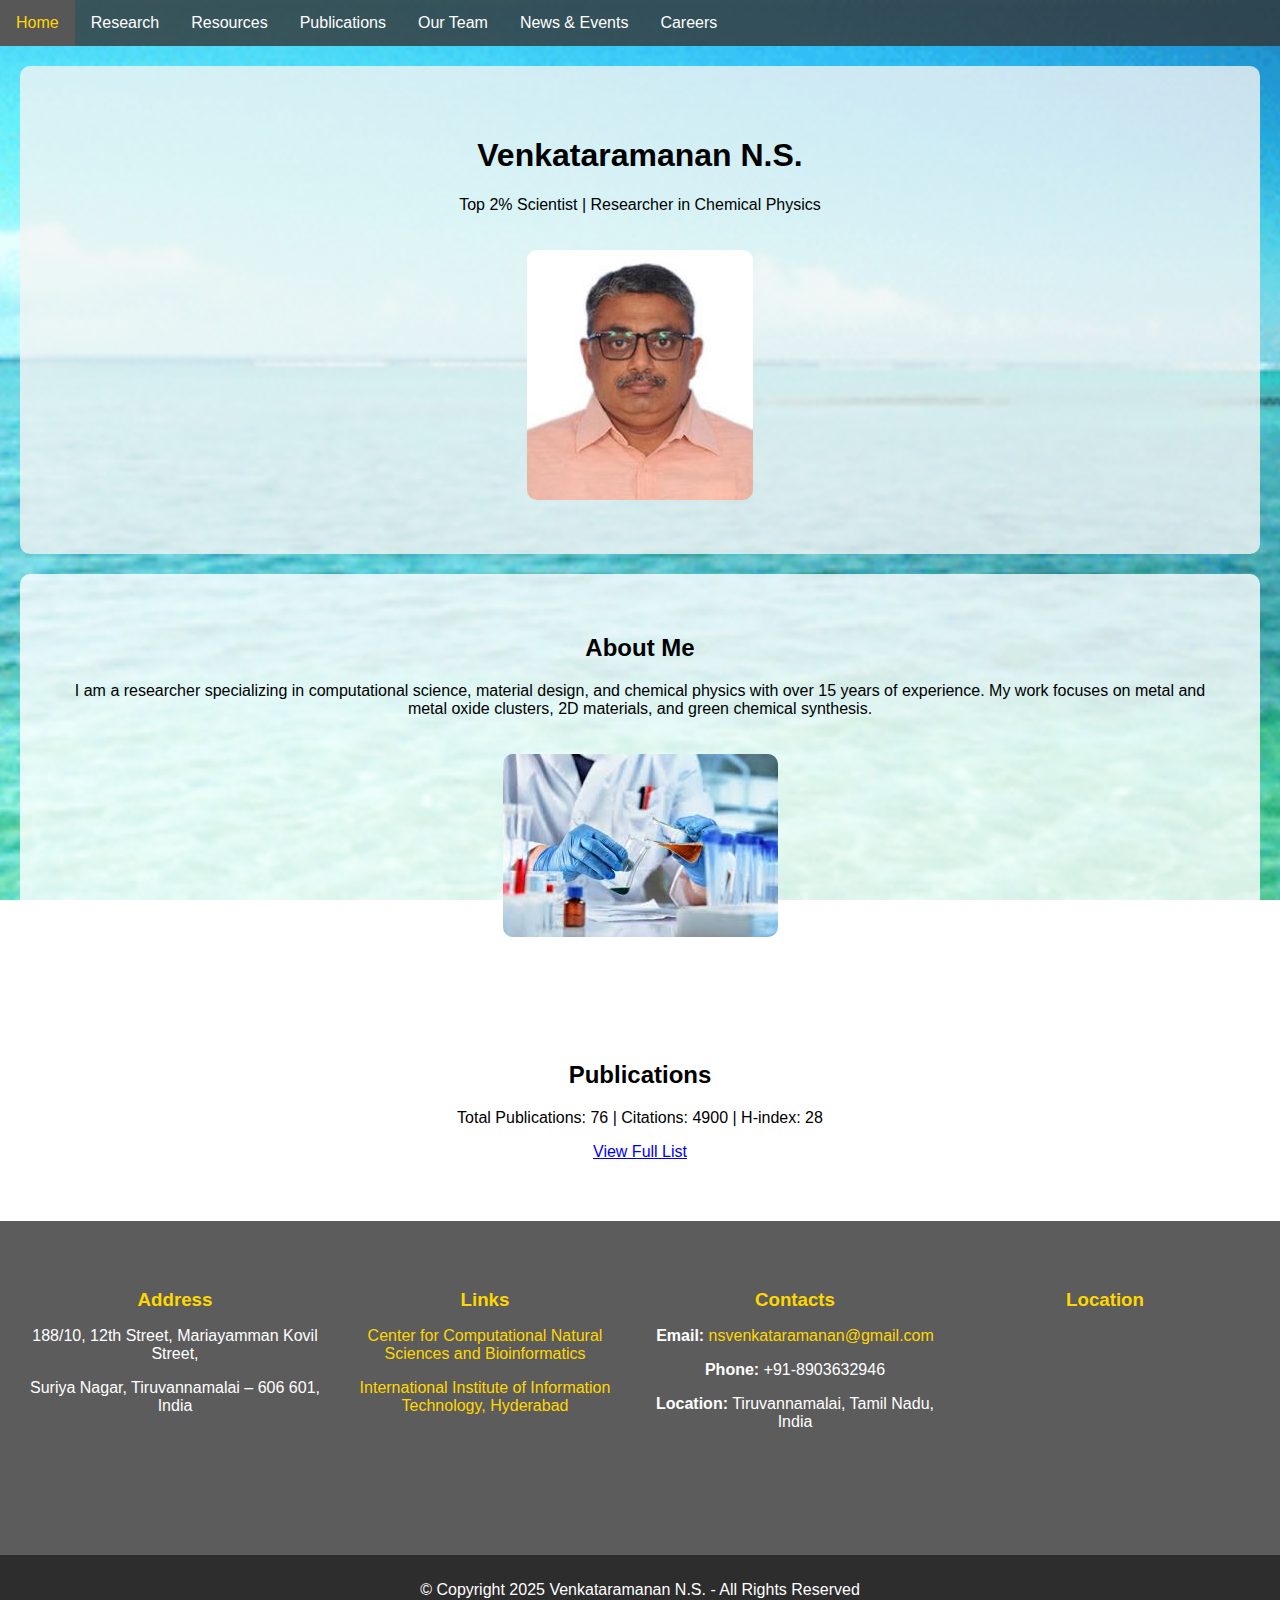
<file: index.html>
<!DOCTYPE html>
<html lang="en">
<head>
    <meta charset="UTF-8">
    <meta name="viewport" content="width=device-width, initial-scale=1.0">
    <title>Portfolio - Venkataramanan N.S.</title>
    <link rel="stylesheet" href="styles.css">
    <script src="script.js" defer></script>
</head>
<body class="home-page">
    <header>
        <nav>
            <ul>
                <li><a href="index.html">Home</a></li>
                
                <!-- Research Link -->
                <li><a href="research.html">Research</a></li>

                <!-- Resources Dropdown -->
                <li class="dropdown">
                    <a href="resources.html" class="dropbtn">Resources</a>
                    <div class="dropdown-content">
                        <a href="focus-areas.html">Focus Areas</a>
                        <a href="collaborations.html">Collaborations</a>
                        <a href="grants.html">Grants</a>
                    </div>
                </li>

                <li><a href="publications.html">Publications</a></li>
                <li><a href="team.html">Our Team</a></li>
                <li><a href="news.html">News & Events</a></li>
                <li><a href="careers.html">Careers</a></li>
            </ul>
        </nav>
    </header>
    
    <main>
        <section id="hero" class="hero">
            <h1>Venkataramanan N.S.</h1>
            <p>Top 2% Scientist | Researcher in Chemical Physics</p>
            <div class="hero-image">
                <img src="Assets/Venkatraman_pic.jpg" alt="Professional Photo">
            </div>
        </section>
        <section id="about" class="about">
            <h2>About Me</h2>
            <p>I am a researcher specializing in computational science, material design, and chemical physics with over 15 years of experience. My work focuses on metal and metal oxide clusters, 2D materials, and green chemical synthesis.</p>
            <div class="about-image">
                <img src="Assets/research.jpeg" alt="Research Work">
            </div>
        </section>
        <section id="publications" class="publications">
            <h2>Publications</h2>
            <p>Total Publications: 76 | Citations: 4900 | H-index: 28</p>
            <a href="https://orcid.org/0000-0001-6228-0894">View Full List</a>
        </section>
    </main>

    <footer>
        <div class="footer-container">
            <div class="footer-section">
                <h3>Address</h3>
                <p>188/10, 12th Street, Mariayamman Kovil Street,</p>
                <p>Suriya Nagar, Tiruvannamalai – 606 601, India</p>
            </div>

            <div class="footer-section">
                <h3>Links</h3>
                <p><a href="#">Center for Computational Natural Sciences and Bioinformatics</a></p>
                <p><a href="#">International Institute of Information Technology, Hyderabad</a></p>
            </div>

            <div class="footer-section">
                <h3>Contacts</h3>
                <p><strong>Email:</strong> <a href="mailto:nsvenkataramanan@gmail.com">nsvenkataramanan@gmail.com</a></p>
                <p><strong>Phone:</strong> +91-8903632946</p>
                <p><strong>Location:</strong> Tiruvannamalai, Tamil Nadu, India</p>
            </div>

            <div class="footer-section map">
                <h3>Location</h3>
                <iframe 
                    src="https://www.google.com/maps/embed?pb=!1m18!1m12!1m3!1d3911.061299729103!2d79.06890971480523!3d12.220981491364312!2m3!1f0!2f0!3f0!3m2!1i1024!2i768!4f13.1!3m3!1m2!1s0x3bad39a6a4c6c9f3%3A0x5d0f5c7f5c0b15c3!2s188%2F10%2C%2012th%20Street%2C%20Mariayamman%20Kovil%20Street%2C%20Suriya%20Nagar%2C%20Tiruvannamalai%2C%20Tamil%20Nadu%20606601%2C%20India!5e0!3m2!1sen!2sin!4v1709498765432!5m2!1sen!2sin"
                    width="300" 
                    height="200" 
                    style="border:0;" 
                    allowfullscreen="" 
                    loading="lazy">
                </iframe>
            </div>
        </div>

        <div class="footer-bottom">
            <p>© Copyright 2025 Venkataramanan N.S. - All Rights Reserved</p>
        </div>
    </footer>
</body>
</html>
</file>
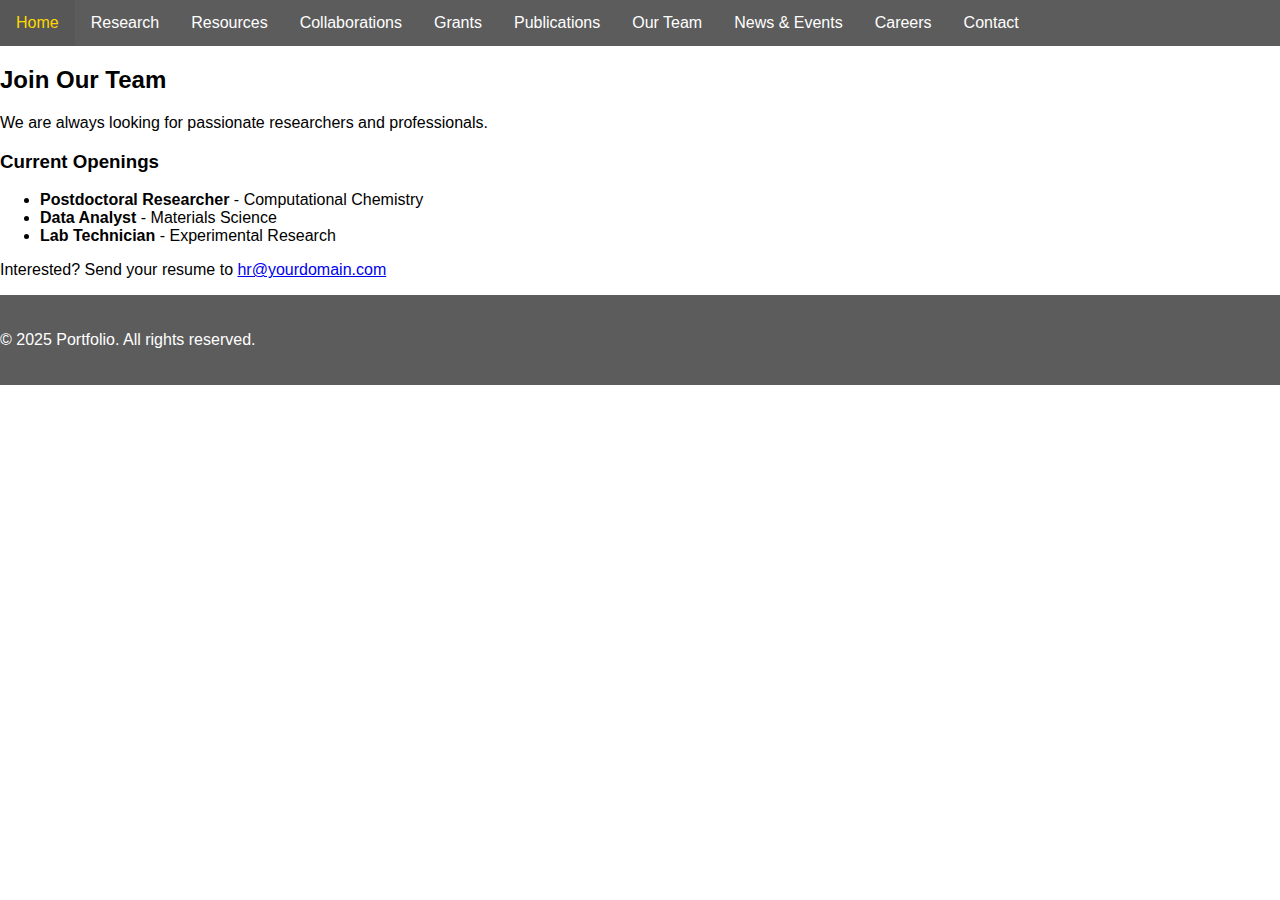
<file: careers.html>
<!DOCTYPE html>
<html lang="en">
<head>
    <meta charset="UTF-8">
    <meta name="viewport" content="width=device-width, initial-scale=1.0">
    <title>Careers</title>
    <link rel="stylesheet" href="styles.css">
</head>
<body>
    <header>
        <nav>
            <ul>
                <li><a href="index.html">Home</a></li>
                <li><a href="research.html">Research</a></li>
                <li><a href="resources.html">Resources</a></li>
                <li><a href="collaborations.html">Collaborations</a></li>
                <li><a href="grants.html">Grants</a></li>
                <li><a href="publications.html">Publications</a></li>
                <li><a href="team.html">Our Team</a></li>
                <li><a href="news.html">News & Events</a></li>
                <li><a href="careers.html">Careers</a></li>
                <li><a href="contact.html">Contact</a></li>
            </ul>
        </nav>
    </header>
    <main>
        <section class="content">
            <h2>Join Our Team</h2>
            <p>We are always looking for passionate researchers and professionals.</p>
            <h3>Current Openings</h3>
            <ul>
                <li><strong>Postdoctoral Researcher</strong> - Computational Chemistry</li>
                <li><strong>Data Analyst</strong> - Materials Science</li>
                <li><strong>Lab Technician</strong> - Experimental Research</li>
            </ul>
            <p>Interested? Send your resume to <a href="mailto:hr@yourdomain.com">hr@yourdomain.com</a></p>
        </section>
    </main>
    <footer>
        <p>&copy; 2025 Portfolio. All rights reserved.</p>
    </footer>
</body>
</html>
</file>
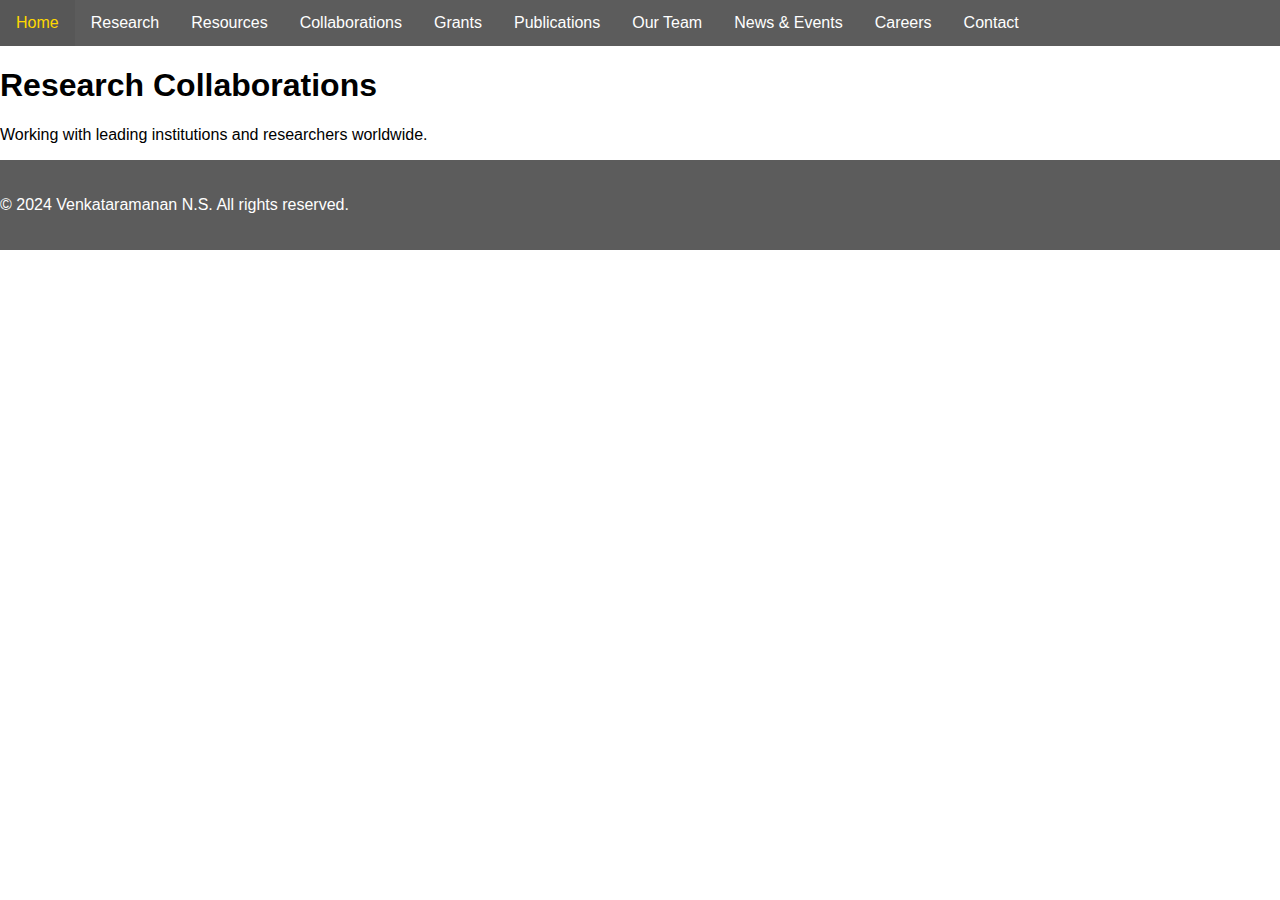
<file: collaborations.html>
<!DOCTYPE html>
<html lang="en">
<head>
    <meta charset="UTF-8">
    <meta name="viewport" content="width=device-width, initial-scale=1.0">
    <title>Collaborations - Venkataramanan N.S.</title>
    <link rel="stylesheet" href="styles.css">
</head>
<body>
    <header>
        <nav>
            <ul>
                <li><a href="index.html">Home</a></li>
                <li><a href="research.html">Research</a></li>
                <li><a href="resources.html">Resources</a></li>
                <li><a href="collaborations.html">Collaborations</a></li>
                <li><a href="grants.html">Grants</a></li>
                <li><a href="publications.html">Publications</a></li>
                <li><a href="team.html">Our Team</a></li>
                <li><a href="news.html">News & Events</a></li>
                <li><a href="careers.html">Careers</a></li>
                <li><a href="contact.html">Contact</a></li>
            </ul>
        </nav>
    </header>
    <main>
        <section class="collaborations">
            <h1>Research Collaborations</h1>
            <p>Working with leading institutions and researchers worldwide.</p>
        </section>
    </main>
    <footer>
        <p>&copy; 2024 Venkataramanan N.S. All rights reserved.</p>
    </footer>
</body>
</html>
</file>
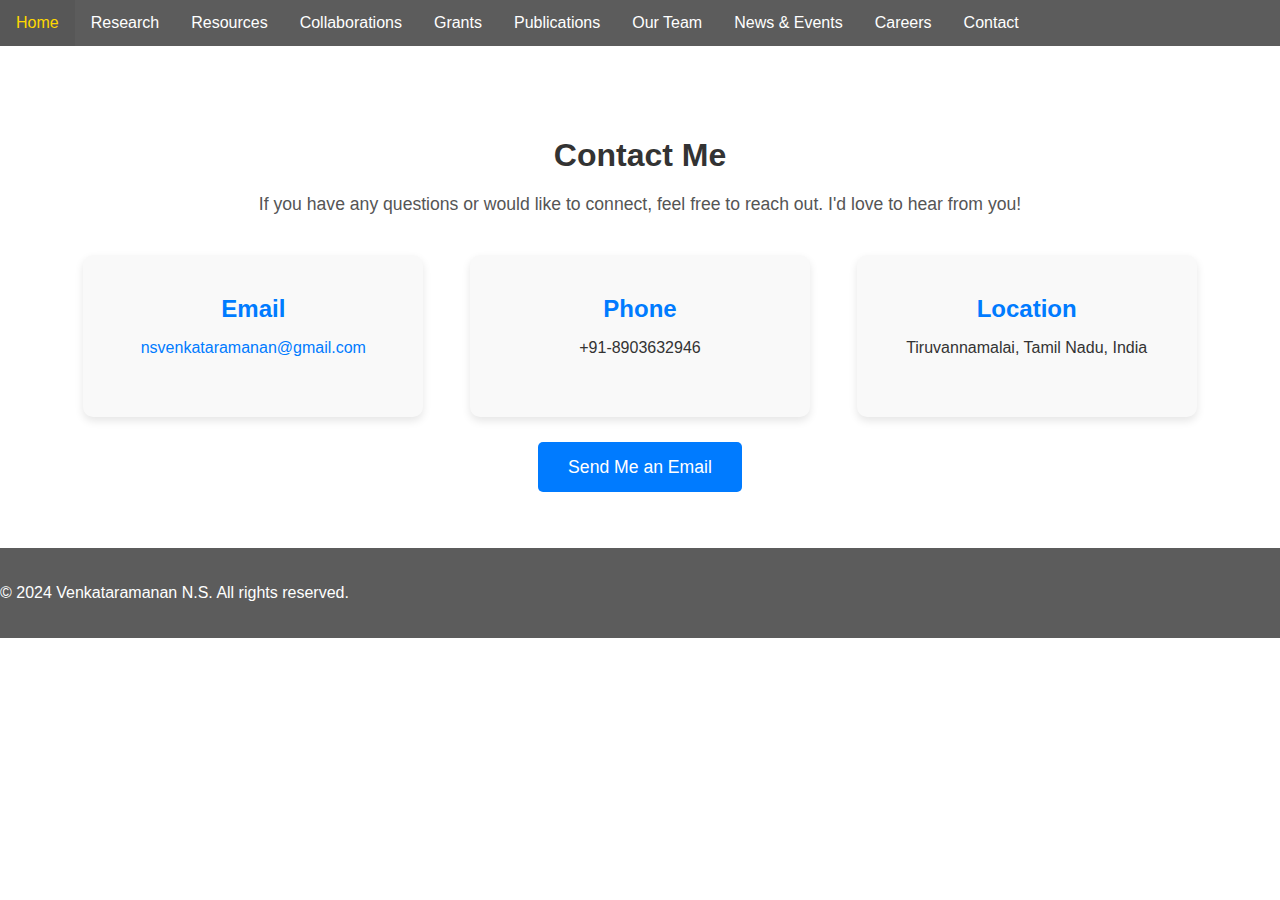
<file: contact.html>
<!DOCTYPE html>
<html lang="en">
<head>
    <meta charset="UTF-8">
    <meta name="viewport" content="width=device-width, initial-scale=1.0">
    <title>Contact - Venkataramanan N.S.</title>
    <link rel="stylesheet" href="styles.css">
</head>
<body>
    <header>
        <nav>
            <ul>
                <li><a href="index.html">Home</a></li>
                <li><a href="research.html">Research</a></li>
                <li><a href="resources.html">Resources</a></li>
                <li><a href="collaborations.html">Collaborations</a></li>
                <li><a href="grants.html">Grants</a></li>
                <li><a href="publications.html">Publications</a></li>
                <li><a href="team.html">Our Team</a></li>
                <li><a href="news.html">News & Events</a></li>
                <li><a href="careers.html">Careers</a></li>
                <li><a href="contact.html">Contact</a></li>
            </ul>
        </nav>
    </header>
    <main>
        <section class="contact">
            <h1>Contact Me</h1>
            <p>If you have any questions or would like to connect, feel free to reach out. I'd love to hear from you!</p>

            <div class="contact-info">
                <div class="contact-card">
                    <h2>Email</h2>
                    <p><a href="mailto:nsvenkataramanan@gmail.com">nsvenkataramanan@gmail.com</a></p>
                </div>

                <div class="contact-card">
                    <h2>Phone</h2>
                    <p>+91-8903632946</p>
                </div>

                <div class="contact-card">
                    <h2>Location</h2>
                    <p>Tiruvannamalai, Tamil Nadu, India</p>
                </div>
            </div>

            <div class="contact-button">
                <a href="mailto:nsvenkataramanan@gmail.com" class="btn">Send Me an Email</a>
            </div>
        </section>
    </main>
    <footer>
        <p>&copy; 2024 Venkataramanan N.S. All rights reserved.</p>
    </footer>
</body>
</html>
</file>
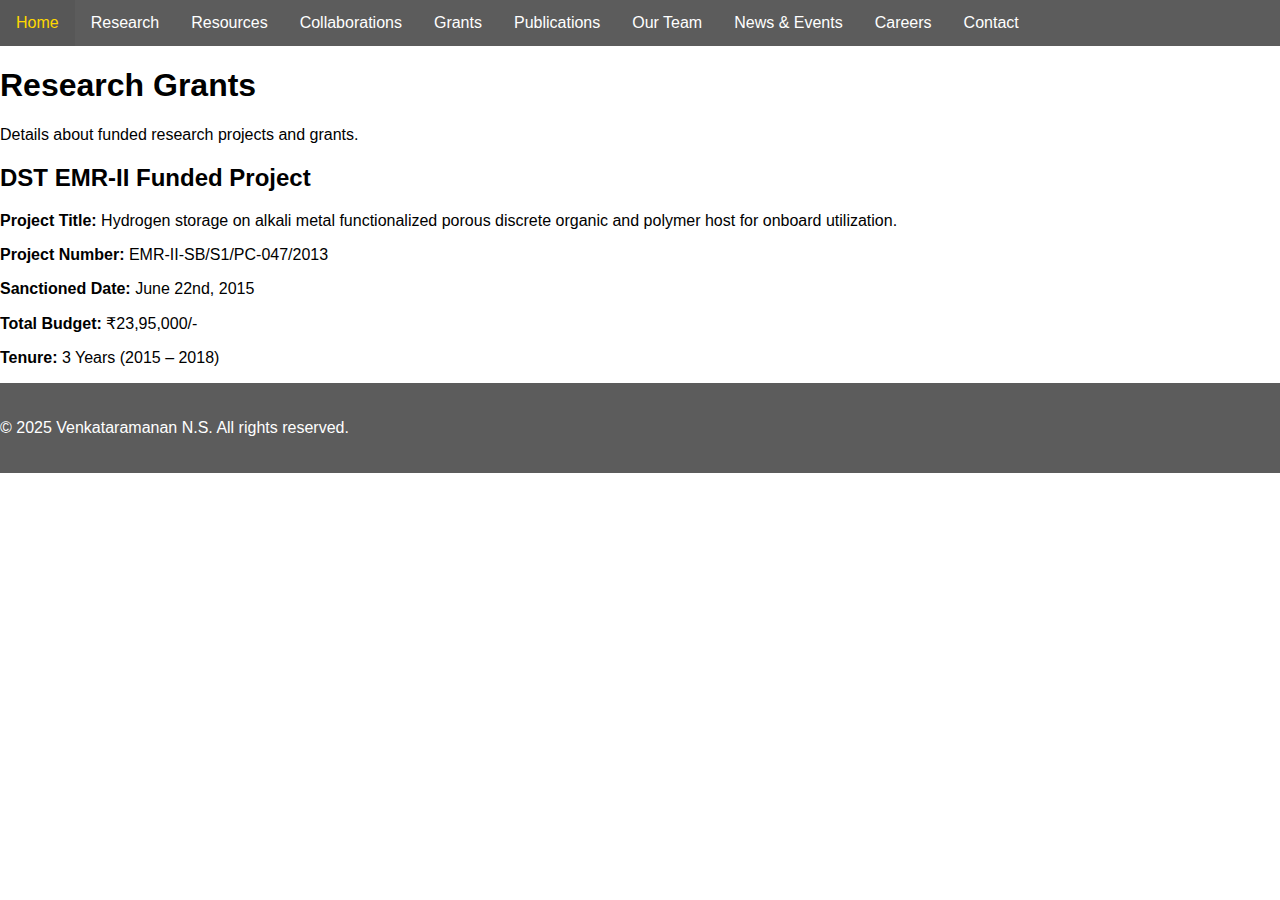
<file: grants.html>
<!DOCTYPE html>
<html lang="en">
<head>
    <meta charset="UTF-8">
    <meta name="viewport" content="width=device-width, initial-scale=1.0">
    <title>Grants - Venkataramanan N.S.</title>
    <link rel="stylesheet" href="styles.css">
</head>
<body>
    <header>
        <nav>
            <ul>
                <li><a href="index.html">Home</a></li>
                <li><a href="research.html">Research</a></li>
                <li><a href="resources.html">Resources</a></li>
                <li><a href="collaborations.html">Collaborations</a></li>
                <li><a href="grants.html">Grants</a></li>
                <li><a href="publications.html">Publications</a></li>
                <li><a href="team.html">Our Team</a></li>
                <li><a href="news.html">News & Events</a></li>
                <li><a href="careers.html">Careers</a></li>
                <li><a href="contact.html">Contact</a></li>
            </ul>
        </nav>
    </header>
    <main>
        <section class="grants">
            <h1>Research Grants</h1>
            <p>Details about funded research projects and grants.</p>

            <div class="grant-item">
                <h2>DST EMR-II Funded Project</h2>
                <p><strong>Project Title:</strong> Hydrogen storage on alkali metal functionalized porous discrete organic and polymer host for onboard utilization.</p>
                <p><strong>Project Number:</strong> EMR-II-SB/S1/PC-047/2013</p>
                <p><strong>Sanctioned Date:</strong> June 22nd, 2015</p>
                <p><strong>Total Budget:</strong> ₹23,95,000/-</p>
                <p><strong>Tenure:</strong> 3 Years (2015 – 2018)</p>
            </div>
        </section>
    </main>
    <footer>
        <p>&copy; 2025 Venkataramanan N.S. All rights reserved.</p>
    </footer>
</body>
</html>
</file>
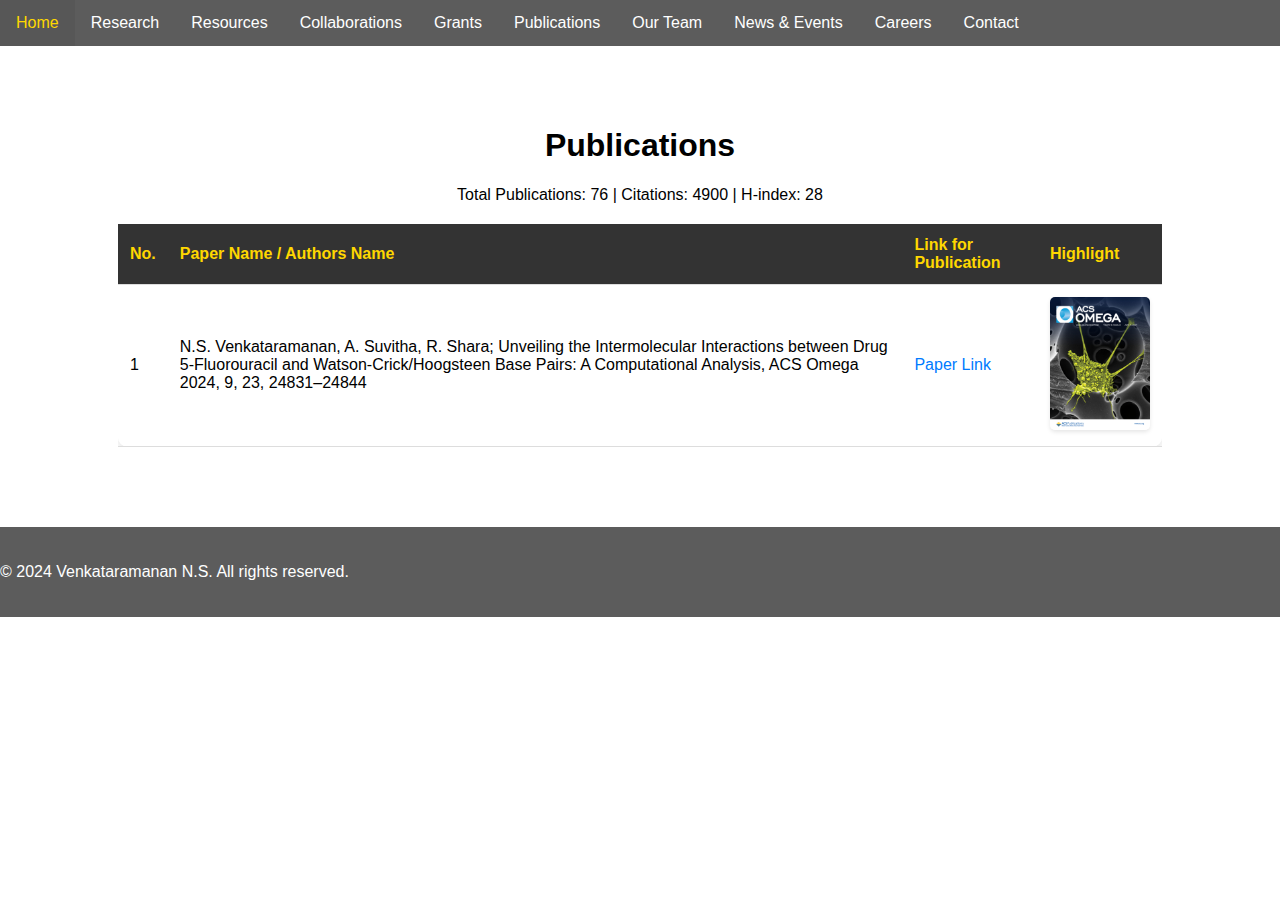
<file: publications.html>
<!DOCTYPE html>
<html lang="en">
<head>
    <meta charset="UTF-8">
    <meta name="viewport" content="width=device-width, initial-scale=1.0">
    <title>Publications - Venkataramanan N.S.</title>
    <link rel="stylesheet" href="styles.css">
</head>
<body>
    <header>
        <nav>
            <ul>
                <li><a href="index.html">Home</a></li>
                <li><a href="research.html">Research</a></li>
                <li><a href="resources.html">Resources</a></li>
                <li><a href="collaborations.html">Collaborations</a></li>
                <li><a href="grants.html">Grants</a></li>
                <li><a href="publications.html">Publications</a></li>
                <li><a href="team.html">Our Team</a></li>
                <li><a href="news.html">News & Events</a></li>
                <li><a href="careers.html">Careers</a></li>
                <li><a href="contact.html">Contact</a></li>
            </ul>
        </nav>
    </header>
    <main>
        <section class="publications">
            <h1>Publications</h1>
            <p>Total Publications: 76 | Citations: 4900 | H-index: 28</p>
            
            <!-- Publications Table -->
            <div class="publications-table">
                <table>
                    <thead>
                        <tr>
                            <th>No.</th>
                            <th>Paper Name / Authors Name</th>
                            <th>Link for Publication</th>
                            <th>Highlight</th>
                        </tr>
                    </thead>
                    <tbody>
                        <tr>
                            <td>1</td>
                            <td>N.S. Venkataramanan, A. Suvitha, R. Shara; Unveiling the Intermolecular Interactions between Drug 5-Fluorouracil and Watson-Crick/Hoogsteen Base Pairs: A Computational Analysis, ACS Omega 2024, 9, 23, 24831–24844</td>
                            <td><a href="https://pubs.acs.org/doi/full/10.1021/acsomega.4c01545" target="_blank">Paper Link</a></td>
                            <td>
                                <div class="highlight-image">
                                    <img src="Assets/Publication_cover1.jpg" alt="Paper Highlight">
                                </div>
                            </td>
                        </tr>
                        <!-- Add more rows as needed -->
                    </tbody>
                </table>
            </div>
        </section>
    </main>
    <footer>
        <p>&copy; 2024 Venkataramanan N.S. All rights reserved.</p>
    </footer>
</body>
</html>
</file>
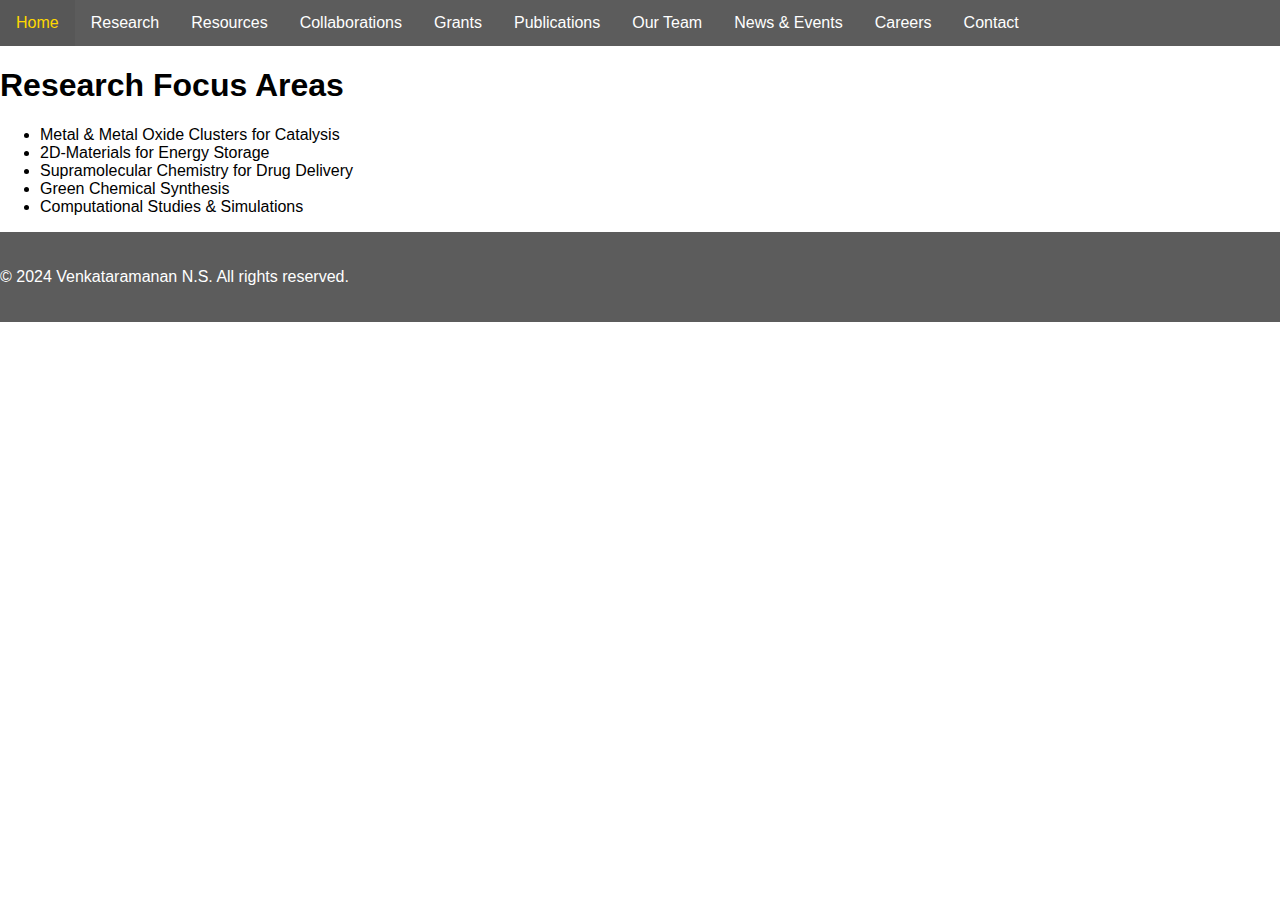
<file: research.html>
<!DOCTYPE html>
<html lang="en">
<head>
    <meta charset="UTF-8">
    <meta name="viewport" content="width=device-width, initial-scale=1.0">
    <title>Research - Venkataramanan N.S.</title>
    <link rel="stylesheet" href="styles.css">
</head>
<body>
    <header>
        <nav>
            <ul>
                <li><a href="index.html">Home</a></li>
                <li><a href="research.html">Research</a></li>
                <li><a href="resources.html">Resources</a></li>
                <li><a href="collaborations.html">Collaborations</a></li>
                <li><a href="grants.html">Grants</a></li>
                <li><a href="publications.html">Publications</a></li>
                <li><a href="team.html">Our Team</a></li>
                <li><a href="news.html">News & Events</a></li>
                <li><a href="careers.html">Careers</a></li>
                <li><a href="contact.html">Contact</a></li>
            </ul>
        </nav>
    </header>
    <main>
        <section class="research">
            <h1>Research Focus Areas</h1>
            <ul>
                <li>Metal & Metal Oxide Clusters for Catalysis</li>
                <li>2D-Materials for Energy Storage</li>
                <li>Supramolecular Chemistry for Drug Delivery</li>
                <li>Green Chemical Synthesis</li>
                <li>Computational Studies & Simulations</li>
            </ul>
        </section>
    </main>
    <footer>
        <p>&copy; 2024 Venkataramanan N.S. All rights reserved.</p>
    </footer>
</body>
</html>
</file>
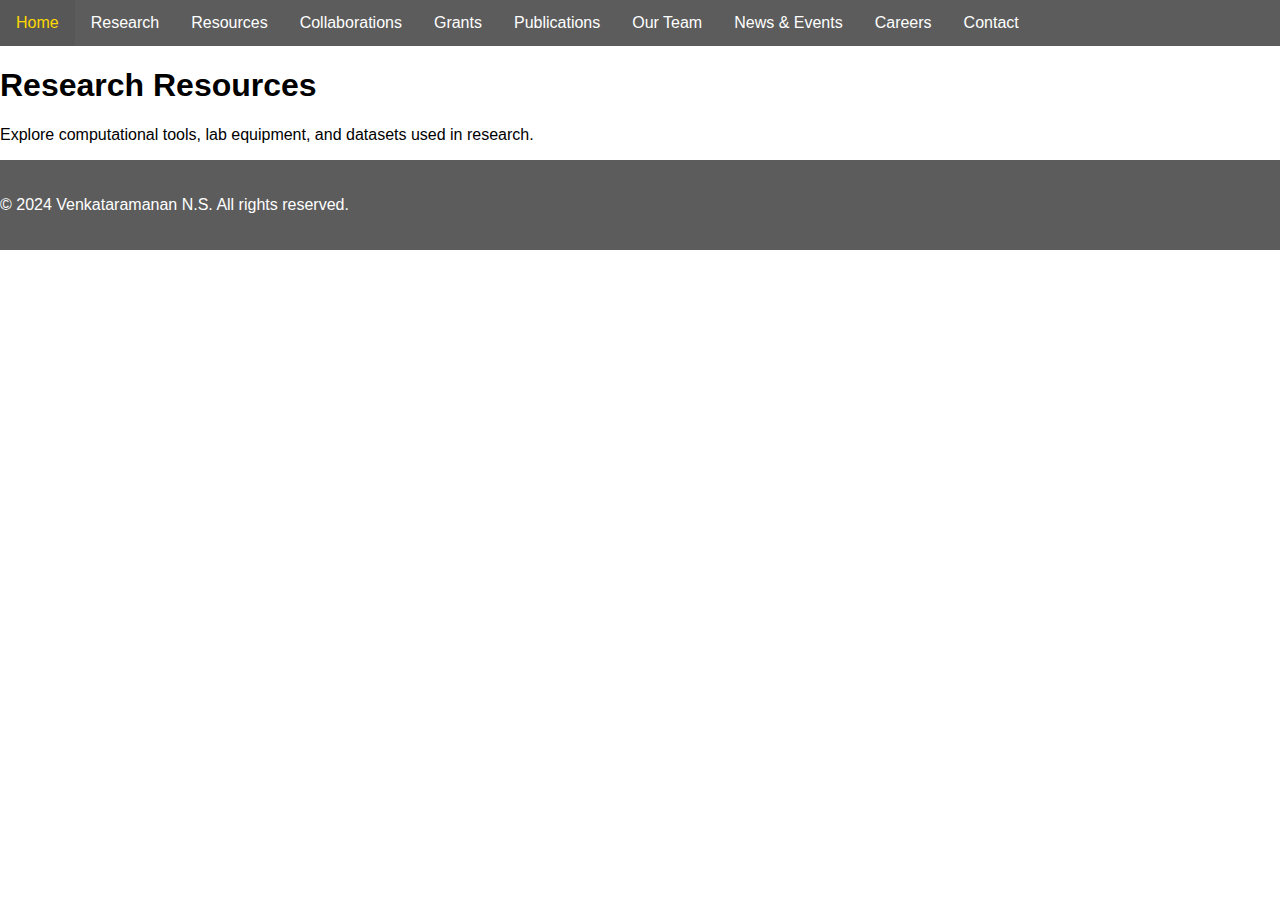
<file: resources.html>
<!DOCTYPE html>
<html lang="en">
<head>
    <meta charset="UTF-8">
    <meta name="viewport" content="width=device-width, initial-scale=1.0">
    <title>Resources - Venkataramanan N.S.</title>
    <link rel="stylesheet" href="styles.css">
</head>
<body>
    <header>
        <nav>
            <ul>
                <li><a href="index.html">Home</a></li>
                <li><a href="research.html">Research</a></li>
                <li><a href="resources.html">Resources</a></li>
                <li><a href="collaborations.html">Collaborations</a></li>
                <li><a href="grants.html">Grants</a></li>
                <li><a href="publications.html">Publications</a></li>
                <li><a href="team.html">Our Team</a></li>
                <li><a href="news.html">News & Events</a></li>
                <li><a href="careers.html">Careers</a></li>
                <li><a href="contact.html">Contact</a></li>
            </ul>
        </nav>
    </header>
    <main>
        <section class="resources">
            <h1>Research Resources</h1>
            <p>Explore computational tools, lab equipment, and datasets used in research.</p>
        </section>
    </main>
    <footer>
        <p>&copy; 2024 Venkataramanan N.S. All rights reserved.</p>
    </footer>
</body>
</html>
</file>
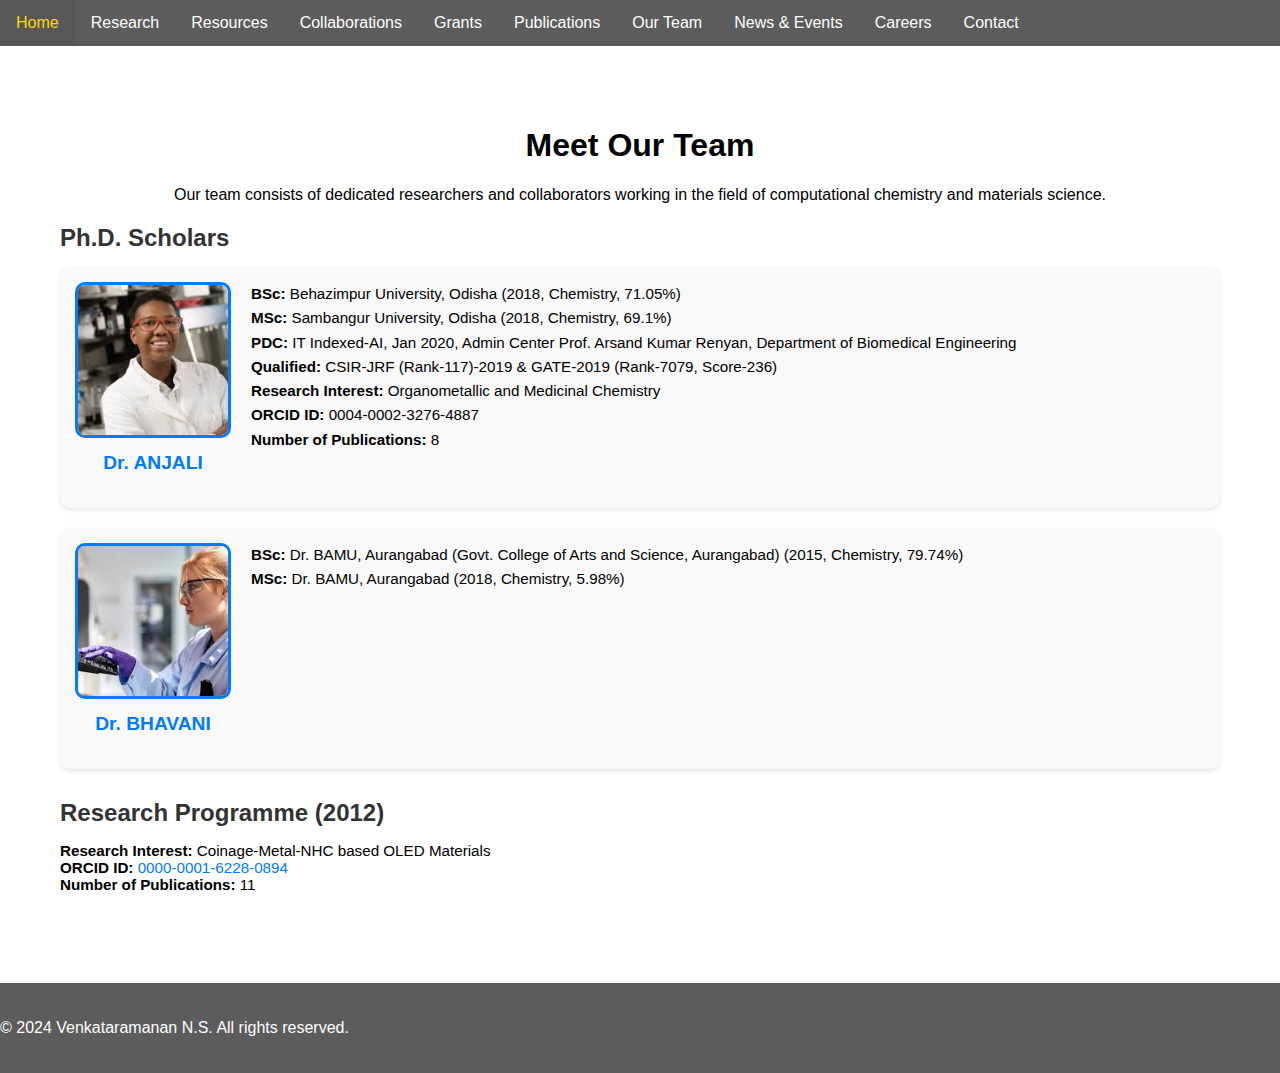
<file: team.html>
<!DOCTYPE html>
<html lang="en">
<head>
    <meta charset="UTF-8">
    <meta name="viewport" content="width=device-width, initial-scale=1.0">
    <title>Our Team - Venkataramanan N.S.</title>
    <link rel="stylesheet" href="styles.css">
</head>
<body>
    <header>
        <nav>
            <ul>
                <li><a href="index.html">Home</a></li>
                <li><a href="research.html">Research</a></li>
                <li><a href="resources.html">Resources</a></li>
                <li><a href="collaborations.html">Collaborations</a></li>
                <li><a href="grants.html">Grants</a></li>
                <li><a href="publications.html">Publications</a></li>
                <li><a href="team.html">Our Team</a></li>
                <li><a href="news.html">News & Events</a></li>
                <li><a href="careers.html">Careers</a></li>
                <li><a href="contact.html">Contact</a></li>
            </ul>
        </nav>
    </header>
    <main>
        <section class="team">
            <h1>Meet Our Team</h1>
            <p>Our team consists of dedicated researchers and collaborators working in the field of computational chemistry and materials science.</p>

            <!-- Team Members Section -->
            <div class="team-members">
                <!-- Ph.D. Scholars -->
                <div class="team-member">
                    <h2>Ph.D. Scholars</h2>
                    <div class="member-details">
                        <div class="member-image">
                            <img src="Assets/Team_1.jpeg" alt="anjali">
                            <h3>Dr. ANJALI</h3>
                        </div>
                        <p>
                            <strong>BSc:</strong> Behazimpur University, Odisha (2018, Chemistry, 71.05%)<br>
                            <strong>MSc:</strong> Sambangur University, Odisha (2018, Chemistry, 69.1%)<br>
                            <strong>PDC:</strong> IT Indexed-AI, Jan 2020, Admin Center Prof. Arsand Kumar Renyan, Department of Biomedical Engineering<br>
                            <strong>Qualified:</strong> CSIR-JRF (Rank-117)-2019 & GATE-2019 (Rank-7079, Score-236)<br>
                            <strong>Research Interest:</strong> Organometallic and Medicinal Chemistry<br>
                            <strong>ORCID ID:</strong> 0004-0002-3276-4887<br>
                            <strong>Number of Publications:</strong> 8
                        </p>
                    </div>

                    <div class="member-details">
                        <div class="member-image">
                            <img src="Assets/Team_2.jpeg" alt="bhavani">
                            <h3>Dr. BHAVANI</h3>
                        </div>
                        <p>
                            <strong>BSc:</strong> Dr. BAMU, Aurangabad (Govt. College of Arts and Science, Aurangabad) (2015, Chemistry, 79.74%)<br>
                            <strong>MSc:</strong> Dr. BAMU, Aurangabad (2018, Chemistry, 5.98%)
                        </p>
                    </div>
                </div>

                <!-- Research Programme -->
                <div class="research-programme">
                    <h2>Research Programme (2012)</h2>
                    <p>
                        <strong>Research Interest:</strong> Coinage-Metal-NHC based OLED Materials<br>
                        <strong>ORCID ID:</strong> <a href="https://orcid.org/0000-0001-6228-0894" target="_blank">0000-0001-6228-0894</a><br>
                        <strong>Number of Publications:</strong> 11
                    </p>
                </div>
            </div>
        </section>
    </main>
    <footer>
        <p>&copy; 2024 Venkataramanan N.S. All rights reserved.</p>
    </footer>
</body>
</html>
</file>
<file: styles.css>
/* General Styling */
body {
    font-family: Arial, sans-serif;
    margin: 0;
    padding: 0;
}

/* Home Page Background */
body.home-page {
    background: url('Assets/background.gif') no-repeat center center fixed;
    background-size: cover;
}

/* Navigation Bar */
nav {
    background-color: rgba(51, 51, 51, 0.8); /* Semi-transparent background */
    overflow: hidden;
}

nav ul {
    list-style-type: none;
    margin: 0;
    padding: 0;
}

nav ul li {
    float: left;
}

nav ul li a, .dropbtn {
    display: block;
    color: white;
    text-align: center;
    padding: 14px 16px;
    text-decoration: none;
}

nav ul li a:hover, .dropdown:hover .dropbtn {
    background-color: #575757;
    color: #FFD700;
}

/* Dropdown Menu */
.dropdown {
    position: relative;
    display: inline-block;
}

.dropdown-content {
    display: none;
    position: absolute;
    background-color: #333;
    min-width: 160px;
    box-shadow: 0px 8px 16px rgba(0,0,0,0.2);
    z-index: 1;
}

.dropdown-content a {
    color: white;
    padding: 12px 16px;
    display: block;
    text-decoration: none;
}

.dropdown-content a:hover {
    background-color: #575757;
}

/* Show Dropdown on Hover (Desktop) */
.dropdown:hover .dropdown-content {
    display: block;
}

/* Hero Section */
.hero {
    text-align: center;
    padding: 50px;
    background-color: rgba(244, 244, 244, 0.8); /* Semi-transparent background */
    margin: 20px;
    border-radius: 10px;
}

.hero-image img {
    max-width: 100%;
    height: auto;
    border-radius: 10px;
    margin-top: 20px;
}

/* About Section */
.about {
    text-align: center;
    padding: 40px;
    background-color: rgba(255, 255, 255, 0.8); /* Semi-transparent background */
    margin: 20px;
    border-radius: 10px;
}

.about-image img {
    max-width: 100%;
    height: auto;
    border-radius: 10px;
    margin-top: 20px;
}

/* Publications Section */
.publications {
    text-align: center;
    padding: 40px;
    background-color: rgba(255, 255, 255, 0.8); /* Semi-transparent background */
    margin: 20px;
    border-radius: 10px;
}

/* Footer */
footer {
    background-color: rgba(51, 51, 51, 0.8); /* Semi-transparent background */
    color: white;
    padding: 20px 0;
}

.footer-container {
    display: flex;
    justify-content: space-around;
    flex-wrap: wrap;
    padding: 20px;
}

.footer-section {
    flex: 1;
    min-width: 200px;
    margin: 10px;
    text-align: center;
}

.footer-section h3 {
    margin-bottom: 10px;
    color: #FFD700;
}

.footer-section a {
    color: #FFD700;
    text-decoration: none;
}

.footer-section a:hover {
    text-decoration: underline;
}

/* Map Section */
.map iframe {
    border-radius: 10px;
    max-width: 100%;
}

/* Footer Bottom */
.footer-bottom {
    text-align: center;
    padding: 10px;
    background-color: rgba(34, 34, 34, 0.8); /* Semi-transparent background */
    color: white;
}

/* Publications Table Styling */
.publications-table {
    margin: 20px auto;
    width: 90%;
    max-width: 1200px;
    overflow-x: auto;
}

.publications-table table {
    width: 100%;
    border-collapse: collapse;
    background-color: rgba(255, 255, 255, 0.8); /* Semi-transparent background */
    border-radius: 10px;
    box-shadow: 0 4px 8px rgba(0, 0, 0, 0.1);
}

.publications-table th,
.publications-table td {
    padding: 12px;
    text-align: left;
    border-bottom: 1px solid #ddd;
}

.publications-table th {
    background-color: #333;
    color: #FFD700;
    font-weight: bold;
}

.publications-table tr:hover {
    background-color: #f5f5f5;
}

.publications-table a {
    color: #007BFF;
    text-decoration: none;
}

.publications-table a:hover {
    text-decoration: underline;
}

/* Highlight Image Styling */
.highlight-image img {
    width: 100px; /* Adjust size as needed */
    height: auto;
    border-radius: 5px;
    box-shadow: 0 2px 4px rgba(0, 0, 0, 0.1);
    transition: transform 0.3s ease;
}

.highlight-image img:hover {
    transform: scale(1.1); /* Slight zoom on hover */
}

/* Highlight Image Styling */
.highlight-image img {
    width: 100px; /* Adjust size as needed */
    height: auto;
    border-radius: 5px;
    box-shadow: 0 2px 4px rgba(0, 0, 0, 0.1);
    transition: transform 0.3s ease;
}

.highlight-image img:hover {
    transform: scale(1.1); /* Slight zoom on hover */
}

/* Team Section Styling */
.team {
    text-align: center;
    padding: 40px;
    background-color: rgba(255, 255, 255, 0.8); /* Semi-transparent background */
    margin: 20px;
    border-radius: 10px;
}

.team-members {
    margin-top: 20px;
    text-align: left;
}

.team-member, .research-programme {
    margin-bottom: 30px;
}

.team-member h2, .research-programme h2 {
    color: #333;
    margin-bottom: 15px;
    font-size: 1.5em;
}

.member-details {
    background-color: #f9f9f9;
    padding: 15px;
    border-radius: 10px;
    margin-bottom: 20px;
    box-shadow: 0 2px 4px rgba(0, 0, 0, 0.1);
    display: flex;
    align-items: flex-start;
}

.member-image {
    margin-right: 20px;
    text-align: center;
}

.member-image img {
    width: 150px; /* Square size */
    height: 150px; /* Square size */
    object-fit: cover;
    border: 3px solid #007BFF;
    border-radius: 10px; /* Square border */
}

.member-image h3 {
    margin-top: 10px;
    color: #007BFF;
    font-size: 1.2em;
}

.member-details p {
    margin: 0;
    font-size: 0.95em;
    line-height: 1.6;
}

.research-programme p {
    margin-bottom: 10px;
    font-size: 0.95em;
}

.research-programme a {
    color: #007BFF;
    text-decoration: none;
}

.research-programme a:hover {
    text-decoration: underline;
}

/* Contact Section Styling */
.contact {
    text-align: center;
    padding: 50px;
    background-color: rgba(255, 255, 255, 0.8); /* Semi-transparent background */
    margin: 20px;
    border-radius: 10px;
}

.contact h1 {
    color: #333;
    margin-bottom: 20px;
}

.contact p {
    font-size: 1.1em;
    color: #555;
    margin-bottom: 40px;
}

.contact-info {
    display: flex;
    justify-content: space-around;
    flex-wrap: wrap;
    gap: 20px;
    margin-bottom: 40px;
}

.contact-card {
    background-color: #f9f9f9;
    padding: 20px;
    border-radius: 10px;
    box-shadow: 0 4px 8px rgba(0, 0, 0, 0.1);
    flex: 1;
    min-width: 200px;
    max-width: 300px;
    text-align: center;
}

.contact-card h2 {
    color: #007BFF;
    margin-bottom: 10px;
}

.contact-card p {
    font-size: 1em;
    color: #333;
}

.contact-card a {
    color: #007BFF;
    text-decoration: none;
}

.contact-card a:hover {
    text-decoration: underline;
}

.contact-button .btn {
    background-color: #007BFF;
    color: white;
    padding: 15px 30px;
    border-radius: 5px;
    text-decoration: none;
    font-size: 1.1em;
    transition: background-color 0.3s ease;
}

.contact-button .btn:hover {
    background-color: #005bb5;
}
</file>
